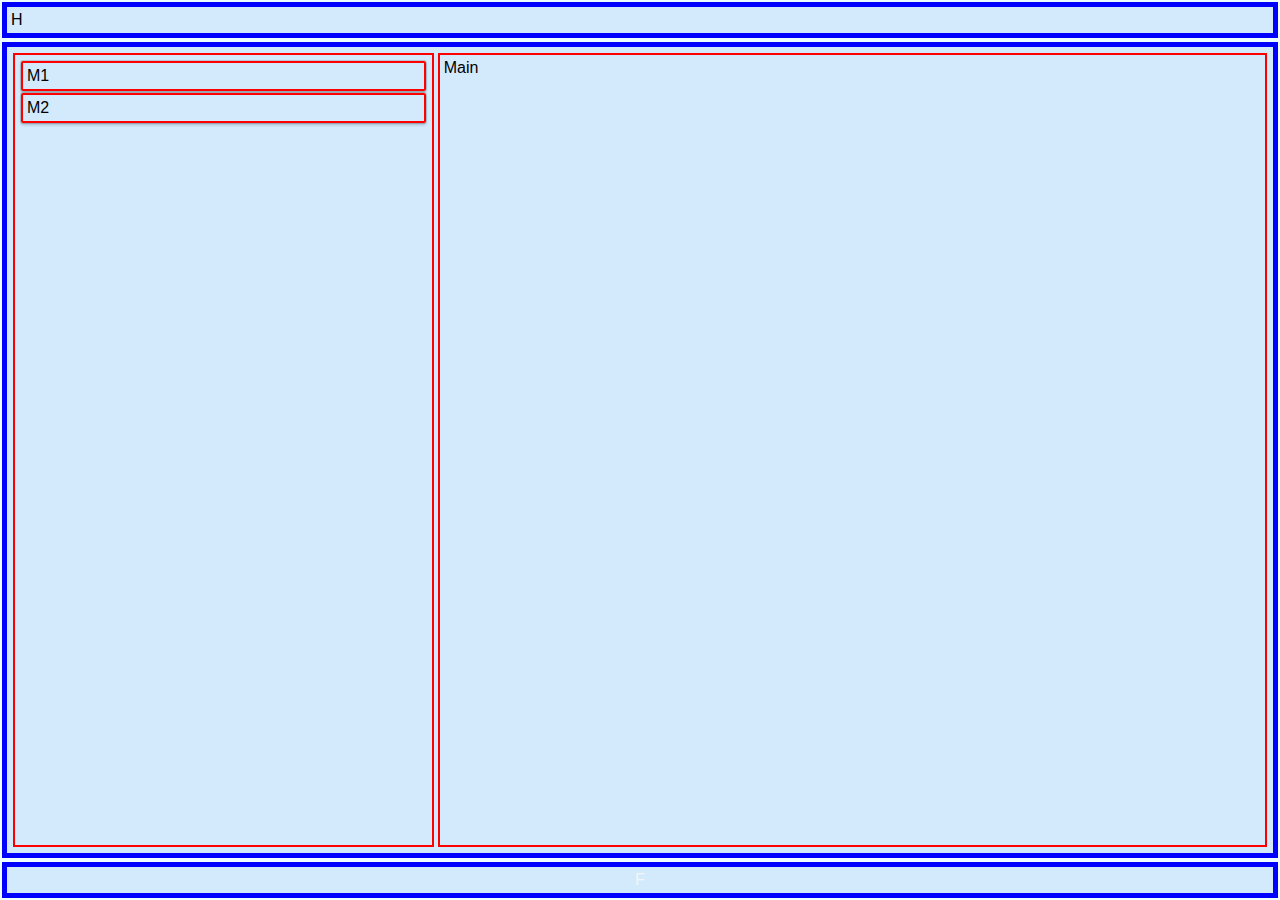
<file: layout.html>
<!DOCTYPE html>
<html lang="en">
  <head>
    <meta charset="UTF-8" />
    <meta name="viewport" content="width=device-width, initial-scale=1.0" />
    <title>Document</title>

    <link rel="stylesheet" href="style.css" />
    <style>
      header,
      footer,
      #content {
        padding: 4px;
        margin: 2px;
        border: 5px solid blue;
        background-color: #d3eafd;
      }

      #content > div,
      #side-menu section {
        padding: 4px;
        margin: 2px;
        border: 2px solid red;
      }
      "#side-menu section {
        border-color: green;
      }
    </style>
  </head>
  <body>
    <header>H</header>
    <section id="content">
      <div id="side-menu">
        <section>M1</section>
        <section>M2</section>
      </div>
      <div id="main">Main</div>
    </section>
    <footer>F</footer>
  </body>
</html>
</file>
<file: style.css>
html {
  height: 100%;
}
body {
  background-color: azure;
  min-height: 100%;
  margin: 0;
  display: flex;
  flex-direction: column;
  font-family: "Franklin Gothic Medium", "Arial Narrow", Arial, sans-serif;
}

#header-wrapper {
  display: flex;
  flex-direction: row;
  align-items: center;
  background: linear-gradient(45deg, #0798ab99, transparent);
}
#header-wraper h1 {
  margin: 5px 0;
}
#header-wraper h2 {
  margin: 5px 0;
}
#header-info {
  flex: 1;
}

#content {
  flex: 1;
  display: flex;
  flex-direction: row;
}
#side-menu {
  flex: 1;
  padding: 10px 5px 5px 10px;
}

#side-menu section {
  padding: 10px;
  margin-bottom: 10px;
  box-shadow: 0 0 0 1px rgba(0, 0, 0, 0.15), 0 2px 3px rgba(0, 0, 0, 0.2);
  border-radius: 2px;
}

#side-menu > section h2 {
  margin: 0 0 10px 0;
}

#main {
  flex: 2;
  padding: 10px 10px 10px 5px;
}

footer {
  padding: 10px 10px 8px 10px;
  text-align: center;
  background-color: #057988;
  color: #f5f5f5;
}

footer a {
  color: #f5f5f5;
}

#my-picture {
  padding: 5px;
  width: 108px;
  height: 108px;
}

#my-picture img {
  border-radius: 50%;
  border: 4px solid #fff;
}

#job-title {
  color: brown;
  text-align: right;
}
.page {
  display: none;
  padding: 24px;
  background-color: aliceblue;
  margin-bottom: 10px;
  box-shadow: 0 0 0 1px rgba(0, 0, 0, 0.15), 0 2px 3px rgba(0, 0, 0, 0.2);
  border-radius: 2px;
}

.page h2 {
  margin: 0;
}
.favorite {
  color: red;
  font-weight: bold;
}

#top-menu-bar {
  text-align: center;
  margin: 0;
  padding: 0;
  background-color: #0798ab;
  color: #fff;
}

#top-menu-bar li {
  display: inline;
  margin: 0;
  padding: 0;
}

#top-menu-bar a {
  margin: 0;
  padding: 0;
  text-decoration: none;
  padding: 5px 15px 5px 15px;
  margin: 4px 0;
  color: #0798ab;
  display: inline-block;
  border-radius: 0.2em;
  transition: 0, 5s;
}

#top-menu-bar a:visited {
  color: #fff;
}
#top-menu-bar a:hover,
#top-menu-bar a.active {
  background-color: #057988;
  color: #fff;
}

.rubik-face {
  background-color: #0d0d0d;
  display: grid;
  grid-template-columns: auto auto auto;
  max-width: 200px;
  padding: 4px;
  grid-gap: 4px;
}
.rubik-face > div {
  border: 1px solid gray;
  padding-top: 100%;
  background-color: white;
  border-radius: 0.2em;
}

.page {
  display: none;
}

#skills li span {
  color: red;
}
</file>
